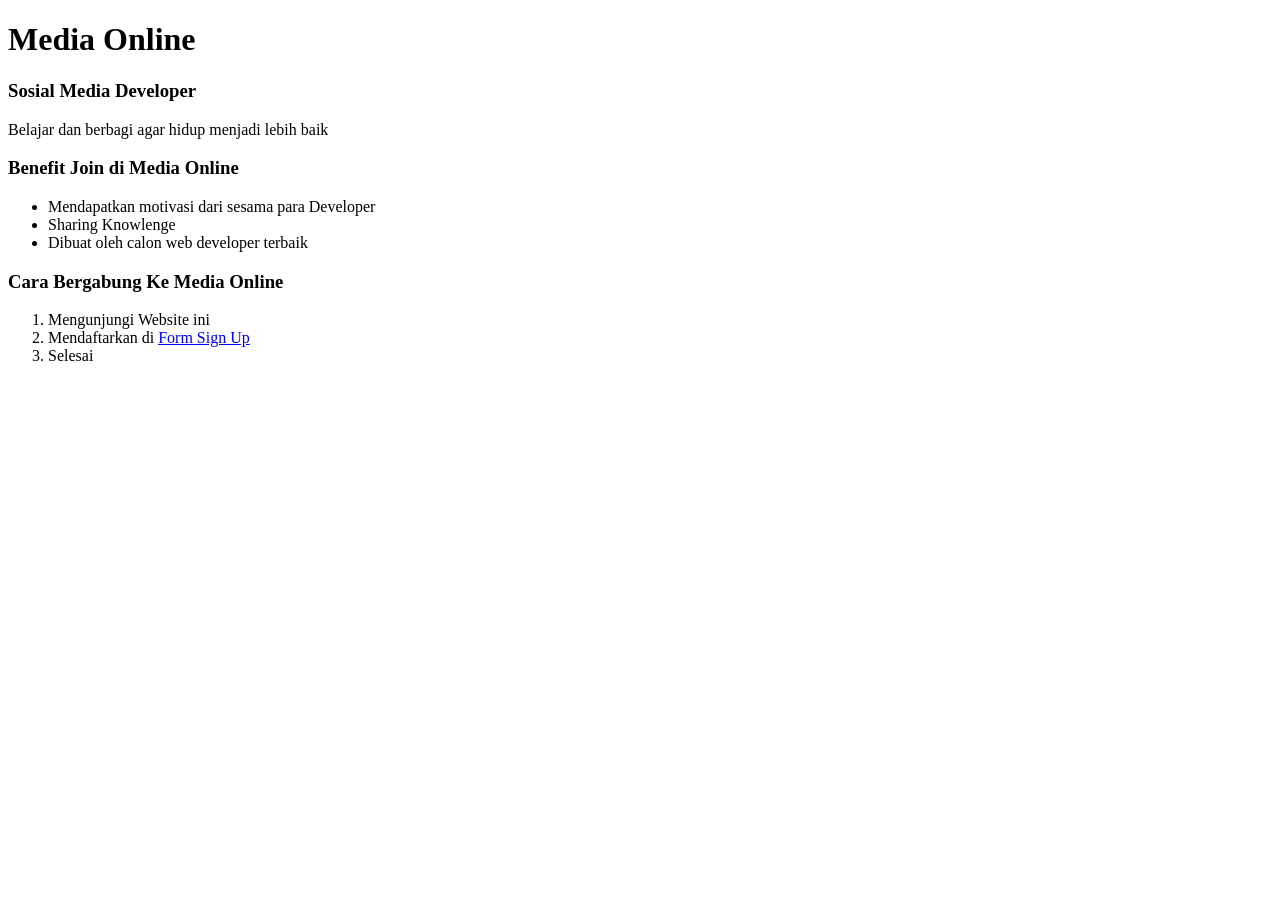
<file: Tugas 1/TKD-HTML/index.html>
<!DOCTYPE html>
<html lang="en">
<head>
    <meta charset="UTF-8">
    <meta name="viewport" content="width=device-width, initial-scale=1.0">
    <title>Media Online</title>
</head>
<body>
    <h1>Media Online</h1>
    <h3>Sosial Media Developer</h3>
    <p>Belajar dan berbagi agar hidup menjadi lebih baik</p>
    <h3>Benefit Join di Media Online</h3>

    <ul>
        <li>Mendapatkan motivasi dari sesama para Developer</li>
        <li>Sharing Knowlenge</li>
        <li>Dibuat oleh calon web developer terbaik</li>
    </ul>

    <h3>Cara Bergabung Ke Media Online</h3>

    <ol>
        <li>Mengunjungi Website ini</li>
        <li>Mendaftarkan di <a href="file:///D:/GitHub/PAKJUMADI/pre-test-pwb-xii/TKD-HTML/form.html">Form Sign Up</a> </li>
        <li>Selesai</li>
    </ol>
</body>
</html>
</file>
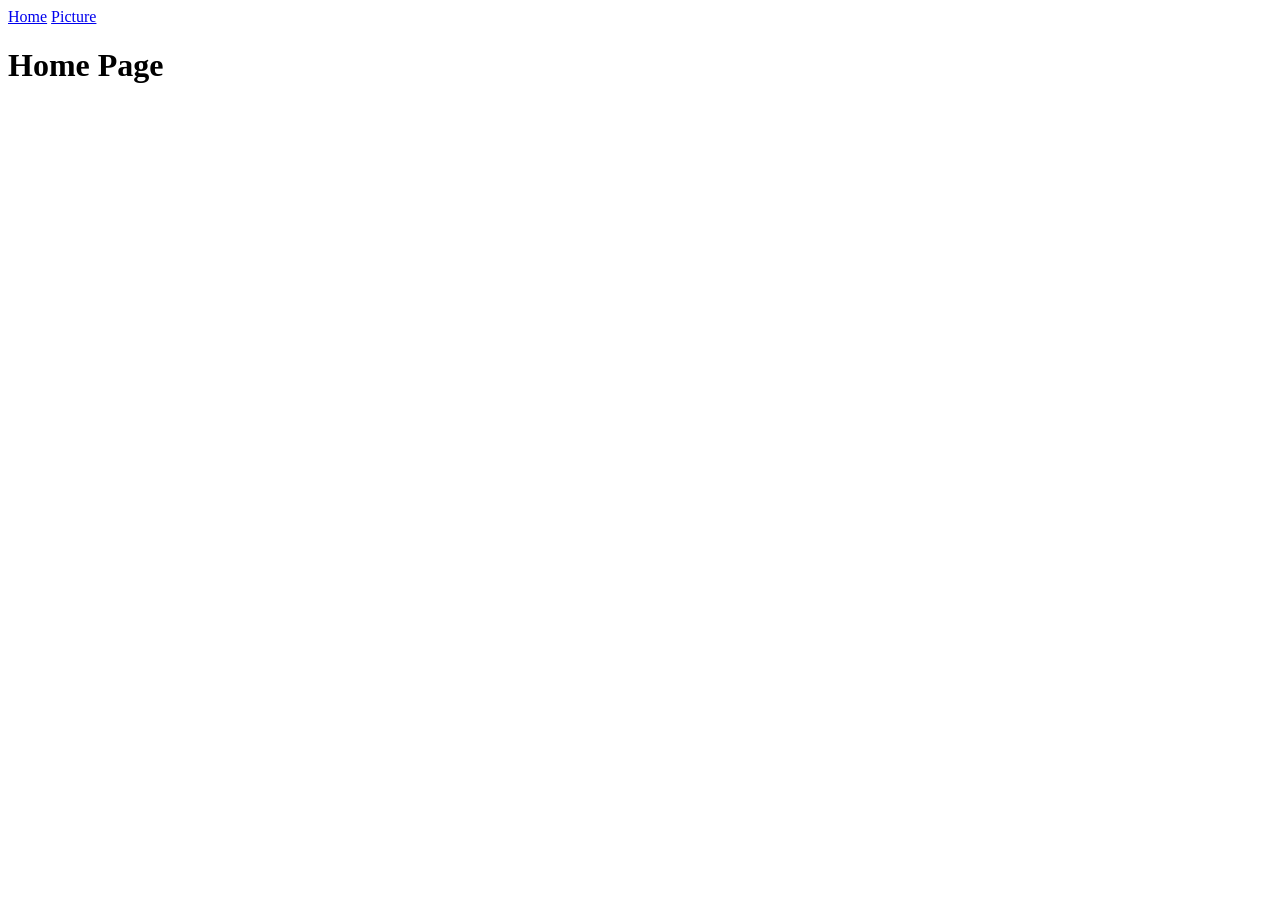
<file: S1 WebProgramming(Sir Rila)/meet2.1.html>
<!DOCTYPE html>
<html lang="en">
<head>
    <meta charset="UTF-8">
    <meta name="viewport" content="width=device-width, initial-scale=1.0">
    <title>Document</title>
</head>
<body>
    <main> 
        <nav>
            <a href="meet2.1.html">Home</a>
            <a href="meet2.html">Picture</a>
        </nav>
        <h1>
            Home Page
        </h1>
    </main>
</body>
</html>
</file>
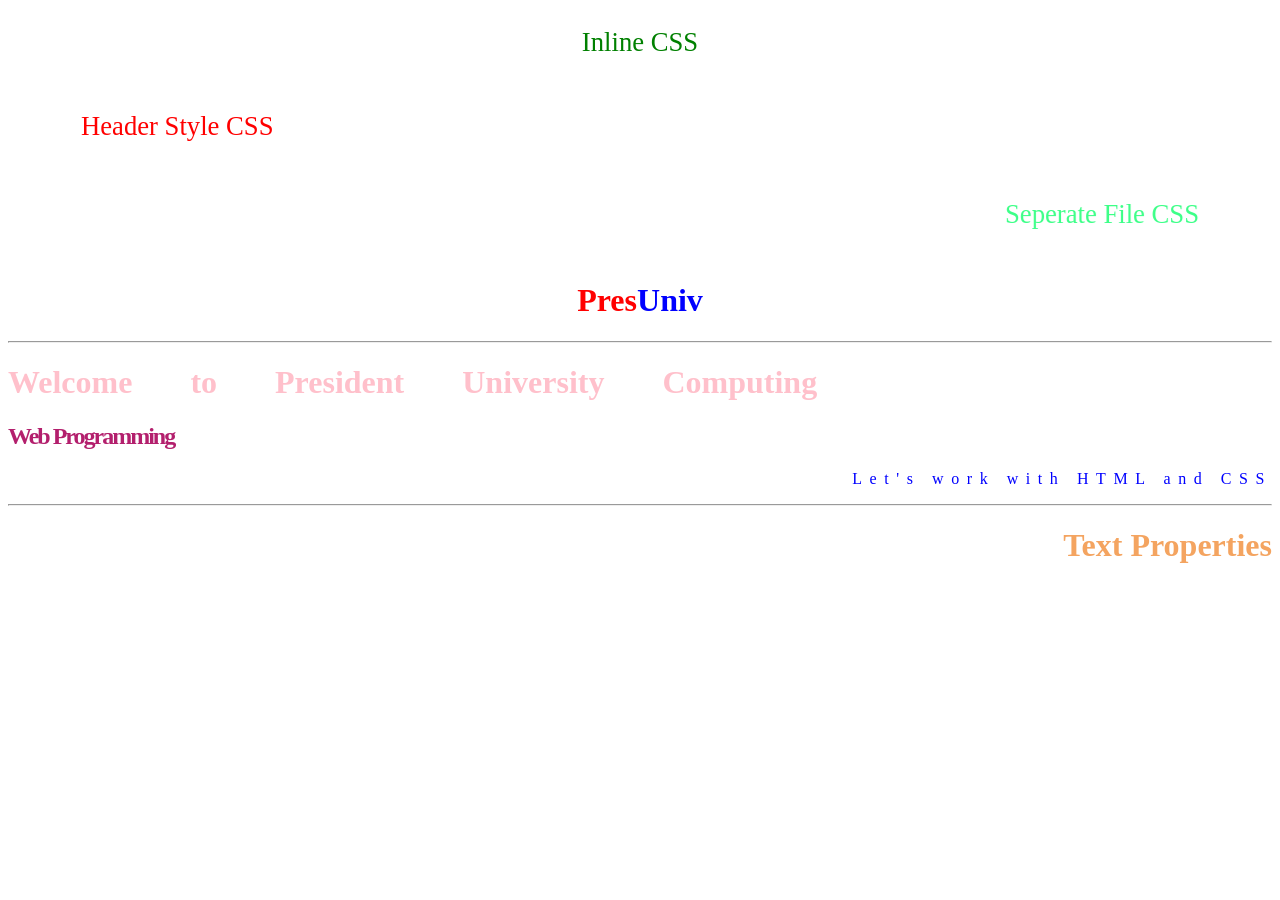
<file: S1WebProgramming/meet6.html>
<!DOCTYPE html>
<html lang="en">
<head>
<meta charset="UTF-8">
<link href="style.css" rel="stylesheet"/>
<title>ha</title>
<style>
.n {
color: red;
font-size: 20pt;
}
h1 span {
color: blue;
}

.jan {
    color: pink;
    word-spacing: 50px;
}

.cuk {
    color: #B31F6D;
    letter-spacing: -2px;
}

.ko {
    color: rgb(0, 0, 255);
    letter-spacing: 0.2cm;
    direction: rtl;
}

.koo {
    Description: bamor;
    color: sandybrown;
    direction: rtl;
}
</style>
</head>
<body>
    <p style="color: green; font-size: 20pt; text-align: center;">Inline CSS</p>
    <marquee
    direction="right"
    behavior="alternate"
    >
    <p class="n">Header Style CSS</p>
    </marquee>
    <marquee
    direction="left"
    behavior="alternate"
    >
    <p class="panjul">Seperate File CSS</p>
    </marquee>
    <h1 style="color: rgb(255, 0, 0); text-align: center;">Pres<span>Univ</span></h1>
    <hr>
    <h1 class="jan">Welcome to President University Computing</h1>
   <h2 class="cuk">Web Programming</h2>
   <p class="ko">Let's work with HTML and CSS</p>
   <hr>
   <h1 class="koo">Text Properties</h1>
</body>
</html>
</file>
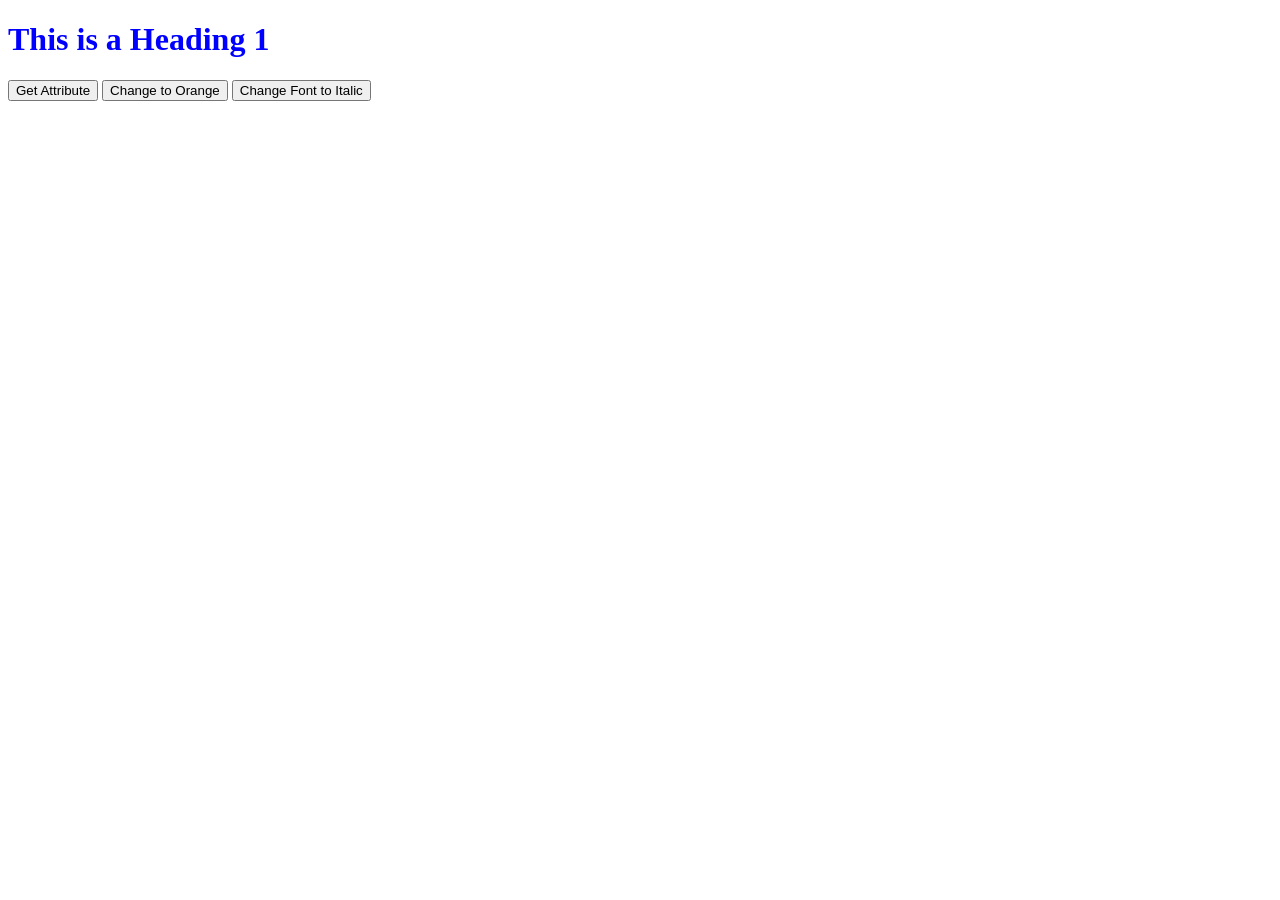
<file: S1WebProgramming/meetidk.html>
<!DOCTYPE html>
<html lang="en">
<head>
  <meta charset="UTF-8">
  <meta name="viewport" content="width=device-width, initial-scale=1.0">
  <title>Manipulate Attributes</title>
</head>
<body>
  <h1 id="heading" style="color: blue;">This is a Heading 1</h1>
  <p id="demo"></p>
  <button onclick="getAttVal()">Get Attribute</button>
  <button onclick="changeToOrange()">Change to Orange</button>
  <button onclick="changeToItalic()">Change Font to Italic</button>

  <script>
    function getAttVal() {
      // Get the heading element
      let node = document.getElementById("heading");
      // Get the style attribute
      let nodeAtt = node.getAttribute("style");
      // Display the style attribute in the paragraph
      document.getElementById("demo").innerHTML = "Current style: " + nodeAtt;
    }

    function changeToOrange() {
      // Get the heading element
      let node = document.getElementById("heading");
      // Set the style attribute to change color to orange
      node.setAttribute("style", "color: orange;");
    }

    function changeToItalic() {
      // Get the heading element
      let node = document.getElementById("heading");
      // Add or modify the style attribute to change font style to italic
      node.setAttribute("style", "color: blue; font-style: italic;");
    }
  </script>
</body>
</html>
</file>
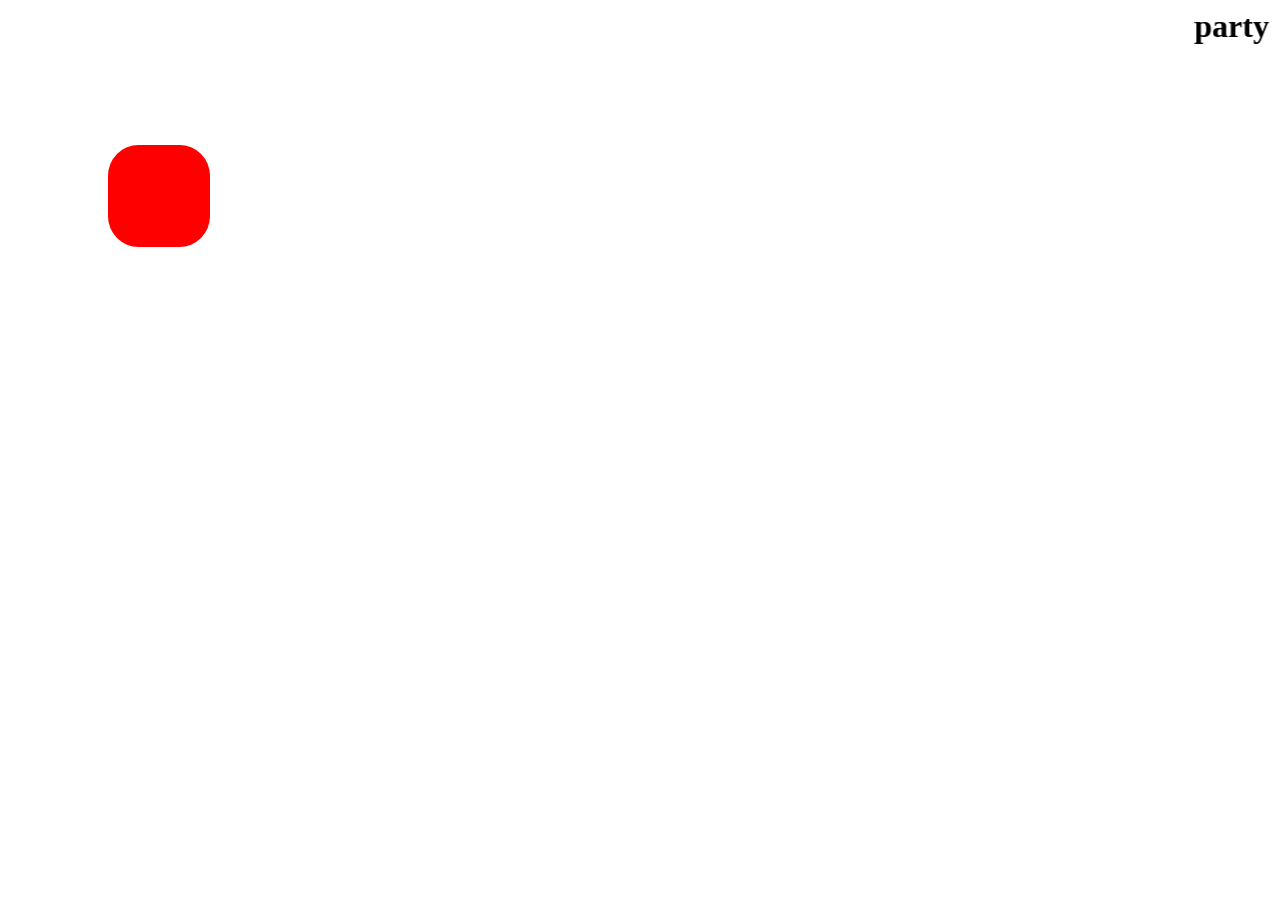
<file: S1WebProgramming/task1.html>
<head>
    <style>
    div {
    margin: 100px 100px;
    height: 100px;
    width: 100px;
    border: 1px solid transparent;
    transition: 1s linear;
    background-color: red;
    animation: example 1s infinite linear;
    border-radius: 30%;
    }
    h1 {
    animation: text 1s infinite linear;
    }
    @keyframes text {
    0% {
    background-image: radial-gradient(red, orange, yellow);
    }
    25% {
    background-image: radial-gradient(lime, greenyellow, green);
    }
    50% {
    background-image: radial-gradient(teal, turquoise, skyblue);
    }
    75% {
    background-image: radial-gradient(royalblue, blue, mediumblue);
    }
    100% {
    background-image: radial-gradient(red, orange, yellow);
    }
    }
    @keyframes example {
    0% {
    background-image: radial-gradient(red, orange, yellow);
    transform: rotate(0deg) scale(0.5);
    }
    25% {
    background-image: radial-gradient(lime, greenyellow, green);
    transform: rotate(90deg) scale(1);
    }
    50% {
    background-image: radial-gradient(teal, turquoise, skyblue);
    transform: rotate(180deg) scale(1.5);
    }
    75% {
    background-image: radial-gradient(royalblue, blue, mediumblue);
    transform: rotate(270deg) scale(1);
    }
    100% {
    background-image: radial-gradient(red, orange, yellow);
    transform: rotate(360deg) scale(0.5);
    }
    }
    </style>
    </head>
    <body>
    <h1><marquee>party party laaaaaaa</marquee></h1>
    <div></div>
    </body>
</file>
<file: S1WebProgramming/style.css>
.panjul {
    color: rgb(60, 255, 135);
    font-size: 20pt;
}
</file>
